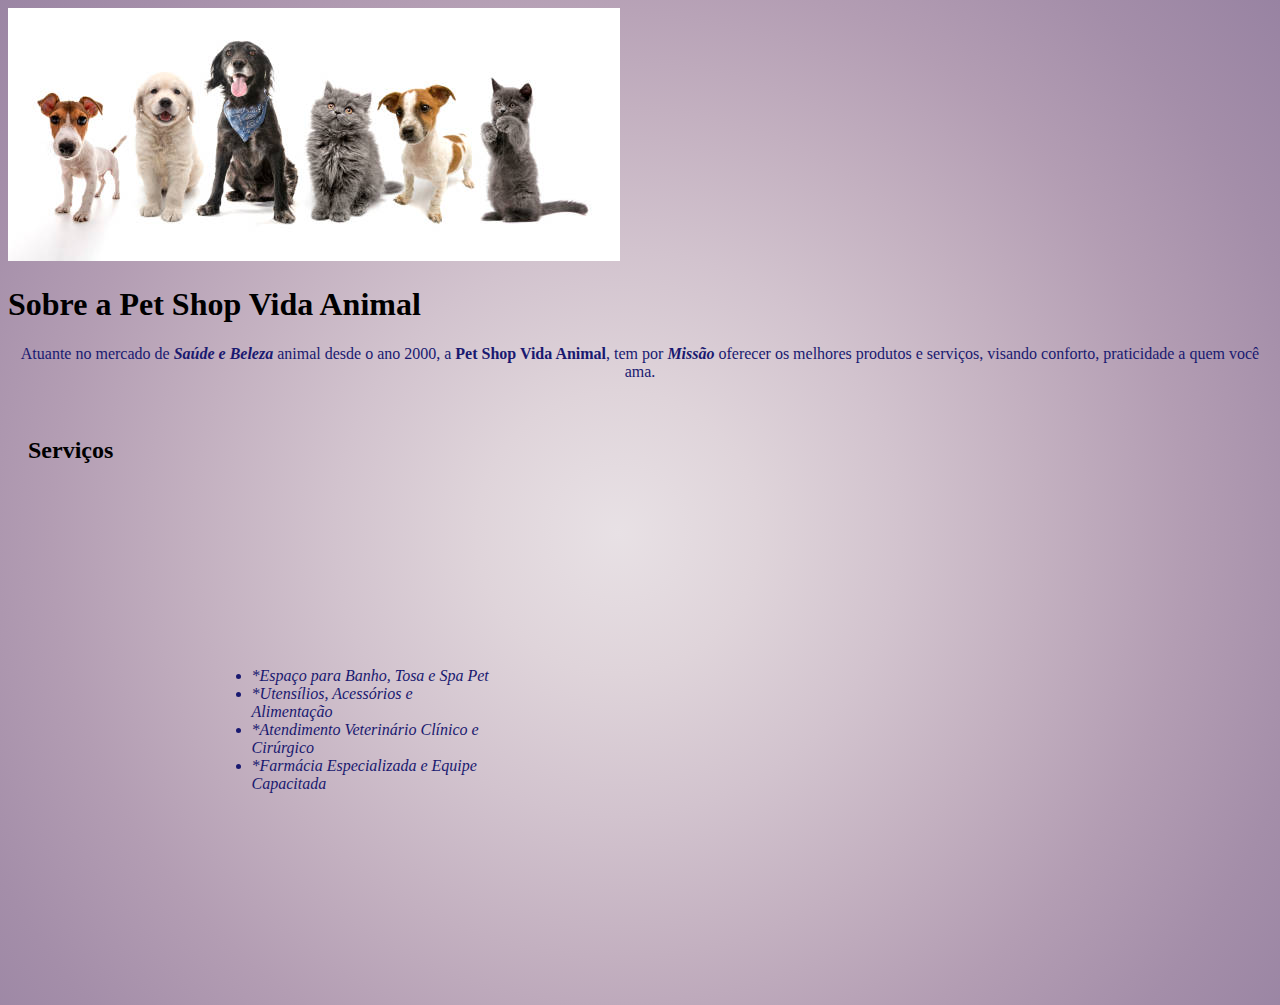
<file: index.html>
<!DOCTYPE html>
<html>
  <head>
    <meta charset="utf-8" />
    <meta name="viewport" content="width=device-width, initial-scale=1" />
    <title>Vida Animal</title>
    <link rel="stylesheet" href="./css/style.css" />
  </head>
  <body>
    <img src="./img/logo.jpg" />

    <div>
      <h1>Sobre a Pet Shop Vida Animal</h1>
      <p>
        Atuante no mercado de <strong><em>Saúde e Beleza</em></strong> animal
        desde o ano 2000, a <strong>Pet Shop Vida Animal</strong>, tem por
        <strong><em>Missão</em></strong> oferecer os melhores produtos e
        serviços, visando conforto, praticidade a quem você ama.
      </p>
    </div>

    <div class="servicos">
      <h2>Serviços</h2>
      <ul class="lista">
        <li class="itens">*Espaço para Banho, Tosa e Spa Pet</li>
        <li class="itens">*Utensílios, Acessórios e Alimentação</li>
        <li class="itens">*Atendimento Veterinário Clínico e Cirúrgico</li>
        <li class="itens">*Farmácia Especializada e Equipe Capacitada</li>
      </ul>
    </div>
  </body>
</html>
</file>
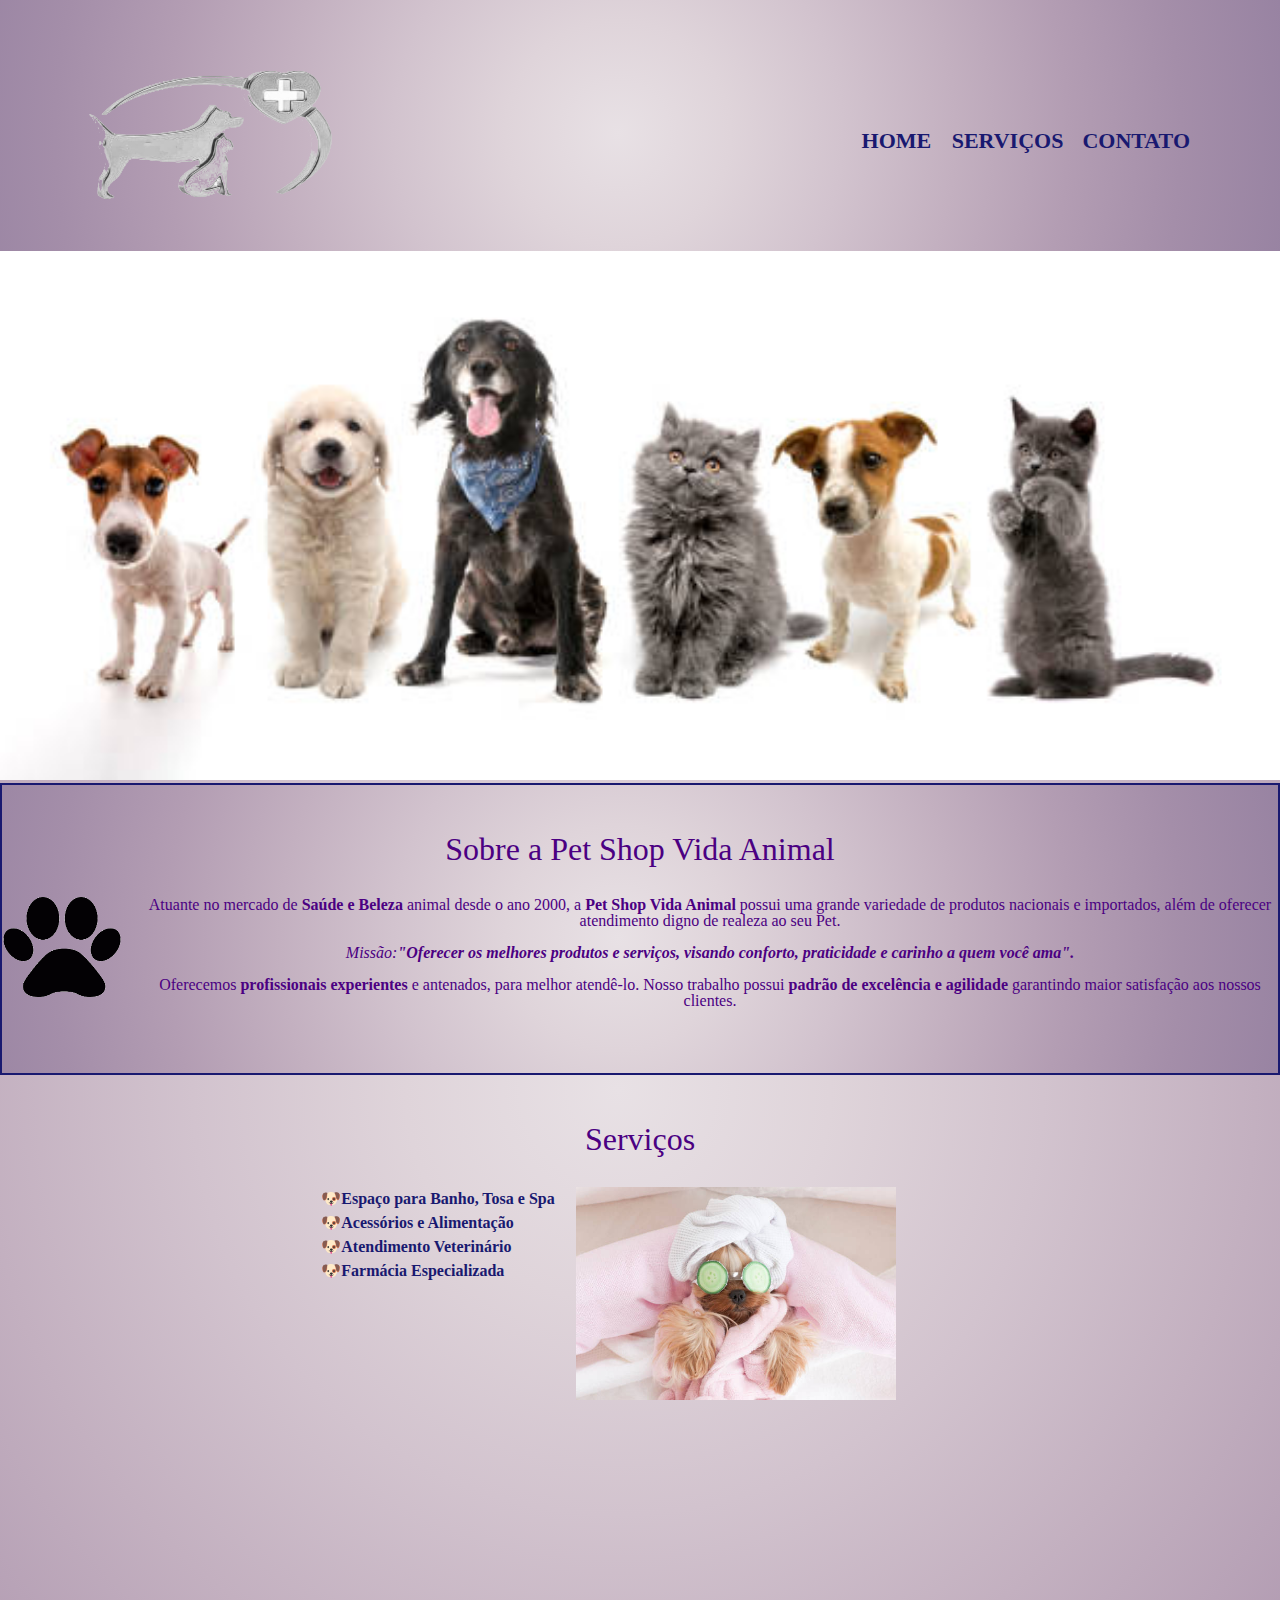
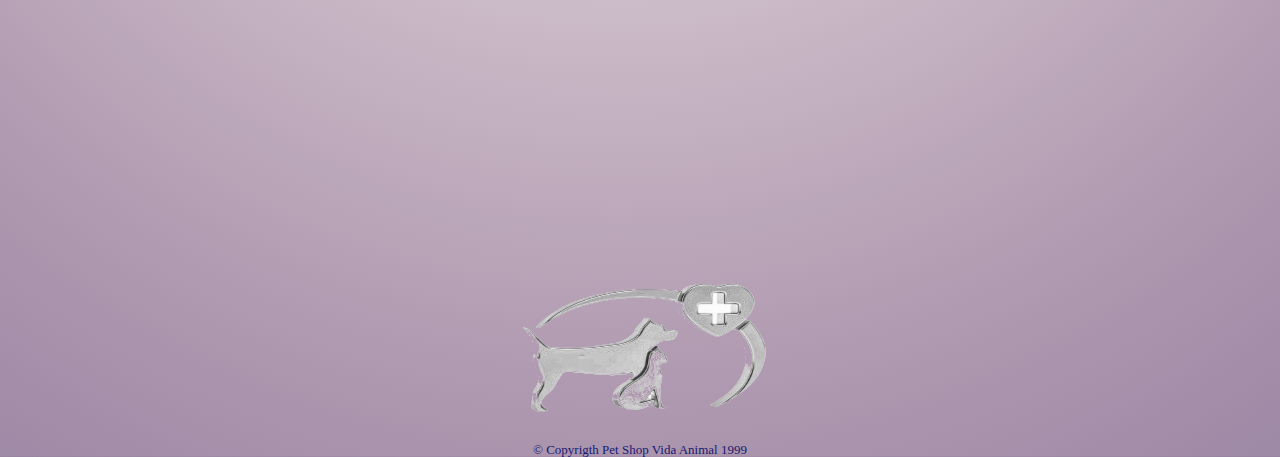
<file: home.html>
<!DOCTYPE html>
	<!DOCTYPE html>
	<html lang="pt-br" >
	<head>
		<meta charset="utf-8">
		<meta name="viewport" content="width=device-width, initial-scale=1">
		<title>Pet Shop Vida Animal</title>


		<link rel="stylesheet" href="./css/reset.css">
		<link rel="stylesheet"  href="./css/servicos.css">
		<link href="https: //fonts.googleapis.com/css2? family= Montserrat & display=swap" rel="stylesheet">


	</head>
	<body>
		<header>
			<div class="caixa" >
				<h1><img src="./img/logomarca4.png"></h1>
				<!--Menu de navegação-->
				<nav>
					<ul>
						<li><a href="./home.html" >Home<a/></li>
						<li><a href="./servicos.html" >Serviços</a></li>
						<li><a href="./contato.html" >Contato</a></li>
					</ul>
				</nav>
			</div>
		</header>

		<img class="logo" src="./img/logo.jpg">

		<main>
			<section class="principal" >
				<h2 class="titulo_centro" >Sobre a Pet Shop Vida Animal</h2>
				<img class="pata" src="./img/pata.png" alt="pata_animal" height="100px">

				<p>Atuante no mercado de <strong>Saúde e Beleza</strong> animal desde o ano 2000, a <strong>Pet Shop Vida Animal</strong> possui uma grande variedade de produtos nacionais e importados, além de oferecer atendimento digno de realeza ao seu Pet.</p>

				<p id="missao"><em>Missão:<strong>"Oferecer os melhores produtos e serviços, visando conforto, praticidade e carinho a quem você ama".</strong></em></p>

				<p>Oferecemos <strong>profissionais experientes</strong> e antenados, para melhor atendê-lo. Nosso trabalho possui  <strong>padrão de excelência e agilidade</strong> garantindo maior satisfação aos nossos clientes.</p>
			</section>

			<section class="servicos" >
				<h3 class="titulo_centro" >Serviços</h3>
		    	<div class="conteudo-beneficios" >
			        <ul class="lista" >
			          <li class="itens">&#128054;Espaço para Banho, Tosa e Spa</li>
			          <li class="itens">&#128054;Acessórios e Alimentação</li>
			          <li class="itens">&#128054;Atendimento Veterinário</li>
			          <li class="itens">&#128054;Farmácia Especializada</li>
			        </ul><img src="./img/spa_cachorro.jpg" class="imagem_beneficios" >
		        </div>
		        <div class="video" >
			        <iframe width="560" height="315" src="https://www.youtube.com/embed/uUJoFCsvRVQ" title="YouTube video player" frameborder="0" allow="accelerometer; autoplay; clipboard-write; encrypted-media; gyroscope; picture-in-picture" allowfullscreen></iframe>
			    </div>
		    </section>
	    </main>
		    <footer>
				<img src="./img/logomarca4.png">

				<p>&copy; Copyrigth Pet Shop Vida Animal 1999</p>
		</footer>
	</body>

	</html>
</file>
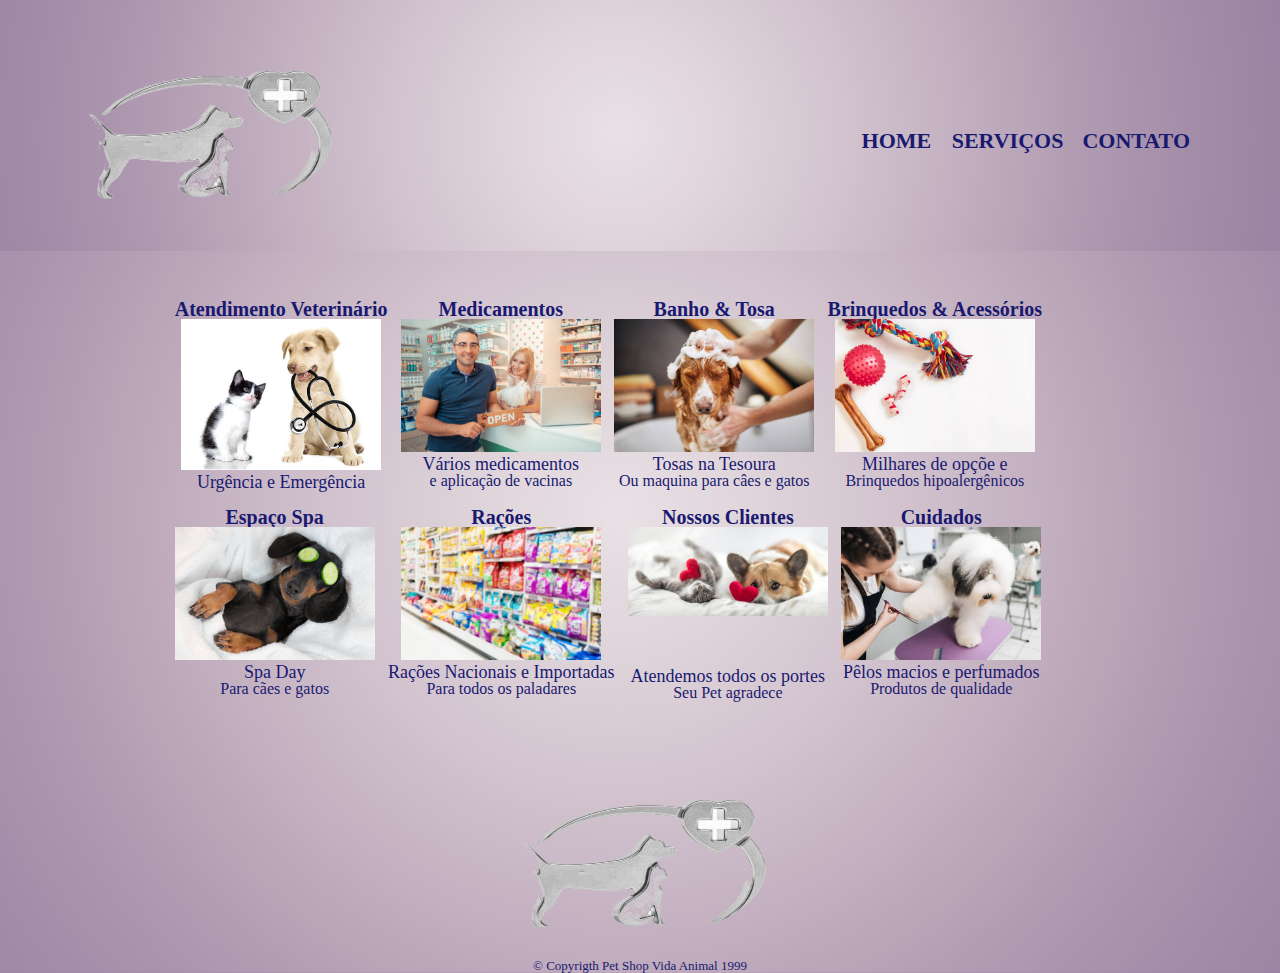
<file: servicos.html>
<!DOCTYPE html>
<html>
<head>
	<meta charset="utf-8">
	<meta name="viewport" content="width=device-width, initial-scale=1">

	<link rel="stylesheet" href="./css/reset.css">
	<link rel="stylesheet"  href="./css/servicos.css">

	<title>Serviços</title>
</head>
<body>
	<header>
		<div class="caixa" >
			<h1><img src="./img/logomarca4.png"></h1>
			<!--Menu de navegação-->
			<nav>
				<ul>
					<li><a href="./home.html" >Home<a/></li>
					<li><a href="./servicos.html" >Serviços</a></li>
					<li><a href="./contato.html" >Contato</a></li>
				</ul>
			</nav>
		</div>
	</header>
	<main> <!--Conteudo mais importante-->
		<ul class="servicos" >
			<li>
				<h2>Atendimento Veterinário</h2>
				<img src="./img/estetoscopio.jpg" width="200px" >
				<p class="descricao" >Urgência e Emergência</p>
				<br>

			</li>
			<li>
				<h2>Medicamentos</h2>
				<img src="./img/medicamentos.jpg" width="200px">
				<p class="descricao">Vários medicamentos</p>
				<p>e aplicação de vacinas</p>

			</li>
			<li>
				<h2>Banho & Tosa</h2>
				<img src="./img/banho_cachorro3.jpg"
				width="200px" >

				<p class="descricao">Tosas na Tesoura</p>
				<p>Ou maquina para câes e gatos</p>
			</li>
			<li>
				<h2>Brinquedos & Acessórios</h2>
				<img src="./img/brinquedos.jpg" width="200px">

				<p class="descricao" >Milhares de opçõe e</p>
				<p>Brinquedos hipoalergênicos</p>
			</li>
			<li>
				<h2>Espaço Spa</h2>
				<img src="./img/spa_gato.jpg" width="200px">

				<p class="descricao">Spa Day</p>
				<p>Para cães e gatos</p>
			</li>
			<li>
				<h2>Rações</h2>
				<img src="./img/racao.jpg" width="200px">

				<p class="descricao">Rações Nacionais e Importadas</p>
				<p>Para todos os paladares</p>
			</li>
			<li>
				<h2>Nossos Clientes</h2>
				<img src="./img/cao_gato2.jpg" width="200px">
				<br>
				<br>
				<br>
				<br>
				<p class="descricao">Atendemos todos os portes</p>
				<p>Seu Pet agradece</p>

			</li>
			<li>
				<h2>Cuidados</h2>
				<img src="./img/tosa_cachorro.jpg" width="200px">

				<p class="descricao">Pêlos macios e perfumados</p>
				<p>Produtos de qualidade</p>
			</li>

		</ul>

	</main>
	<footer>
		<img src="./img/logomarca4.png">
		<p>&copy; Copyrigth Pet Shop Vida Animal 1999</p>
	</footer>
</body>
</html>
</file>
<file: css/style.css>
body{
	background-image: radial-gradient(circle at 48.28% 52.98%, #e8e1e5 0, #dfd4da 16.67%, #d2c3ce 33.33%, #c3b0c0 50%, #b39db3 66.67%, #a48ea9 83.33%, #9883a2 100%);
}

#logo{
	width: 100%;
	height: 470px;
}
.principal{
	background: radial-gradient(circle at 48.28% 52.98%, #e8e1e5 0, #dfd4da 16.67%, #d2c3ce 33.33%, #c3b0c0 50%, #b39db3 66.67%, #a48ea9 83.33%, #9883a2 100%);
;	
	padding: 30px;
}
.titulo_principal{
	padding: 10px;
	color: #191970;
}
.titulo_centro{
	text-align: center;
	color: #191970;
}

p{
	text-align: center;
	color: #191970;
}
#missao{
	 font-size: 20px;
}

em strong{
	color: #000080;
}

.itens{
	font-style: italic;
	color: #191970;
}
.servicos{	
	padding: 20px;
}

ul{
	display: inline-block;
	vertical-align:top;
	width: 20%;
	margin: 15%;
}
.imagem_beneficios{
	width: 45%;
}
.logo{
	
}
</file>
<file: css/servicos.css>
body{
	font-family: 'Montserrat', sem serifa;
	background-image: radial-gradient(circle at 48.28% 52.98%, #e8e1e5 0, #dfd4da 16.67%, #d2c3ce 33.33%, #c3b0c0 50%, #b39db3 66.67%, #a48ea9 83.33%, #9883a2 100%);
	color: #4B0082;
}
#logo{
	width: 100%;
	height: 450px;
}	
header{
	background-image: radial-gradient(circle at 48.28% 52.98%, #e8e1e5 0, #dfd4da 16.67%, #d2c3ce 33.33%, #c3b0c0 50%, #b39db3 66.67%, #a48ea9 83.33%, #9883a2 100%);
	padding: 20px 0;
}

.caixa{
	position: relative;
	width: 940px;
	
}
nav{
	position: absolute;
	top: 110px;
	right: -250px;


}
nav li{
	display: inline;
	margin: 0 0 0 15px;
}

nav a{
	text-transform: uppercase;
	color: #191970;
	font-weight: bold;
	font-size: 22px;
	text-decoration: none;

}
nav a:hover{
	color: #DC143C;

}
.servicos{

	width: 940px;
	margin: 0 auto;
	padding: 50px 0;
}
.servicos li{
	display: inline-block;
	text-align: center;
	vertical-align: top;
	margin: 0 0.5%;
	padding: 30px 20 px;
	color: #191970;
/*	
	box-sizing: border-box;
	border: 2px solid #191970 ;	
	border-radius: 5%;
*/
}
/*
.servicos li: hover{
	border-color: #DC143C ;

}
.servicos li:active{
	border-color:#00FFFF ;
}
*/
.servicos h2{
	font-size: 20px;
	font-weight: bold;

}
.descricao{
	font-size: 18px;	
}
footer{
	text-align: center;
	background: #483D8B
	padding: 40px 0;
	color: #191970;
	font-size: 13px;
 
}
/*CSS da pag home*/
.logo{
	width: 100%;

}
.titulo_centro{
	text-align: center;
	font-size: 2em;
	margin: 0 0 1em;
	clear: left;
}
.principal{
	padding: 3em 0;
	background: radial-gradient(circle at 48.28% 52.98%, #e8e1e5 0, #dfd4da 16.67%, #d2c3ce 33.33%, #c3b0c0 50%, #b39db3 66.67%, #a48ea9 83.33%, #9883a2 100%);
	box-sizing: border-box;
	border: 2px solid #191970 ;	
}
.principal p{
	margin: 0 0 1em;
	text-align: center;
}
.principal strong{
	font-weight: bold;
}
.principal em{
	font-style: italic;
}
.pata{
	width: 120px;
	float: left;
	margin: 0 20px 20px 0;
}
.servicos{
	padding: 3em 0;

	
}
.conteudo-beneficios{
	width: 640px;
	margin: 0 auto;


}
.lista{
	width: 40%;
	display: inline-block;
	vertical-align: top;


}
.itens{
	line-height: 1.5;
	font-weight: bold;
}
.itens:after{
	content:🐶;
}
.imagem_beneficios{
	width: 50%;
}
.video{
	width: 560px;
	margin: 2em auto;

}
</file>
